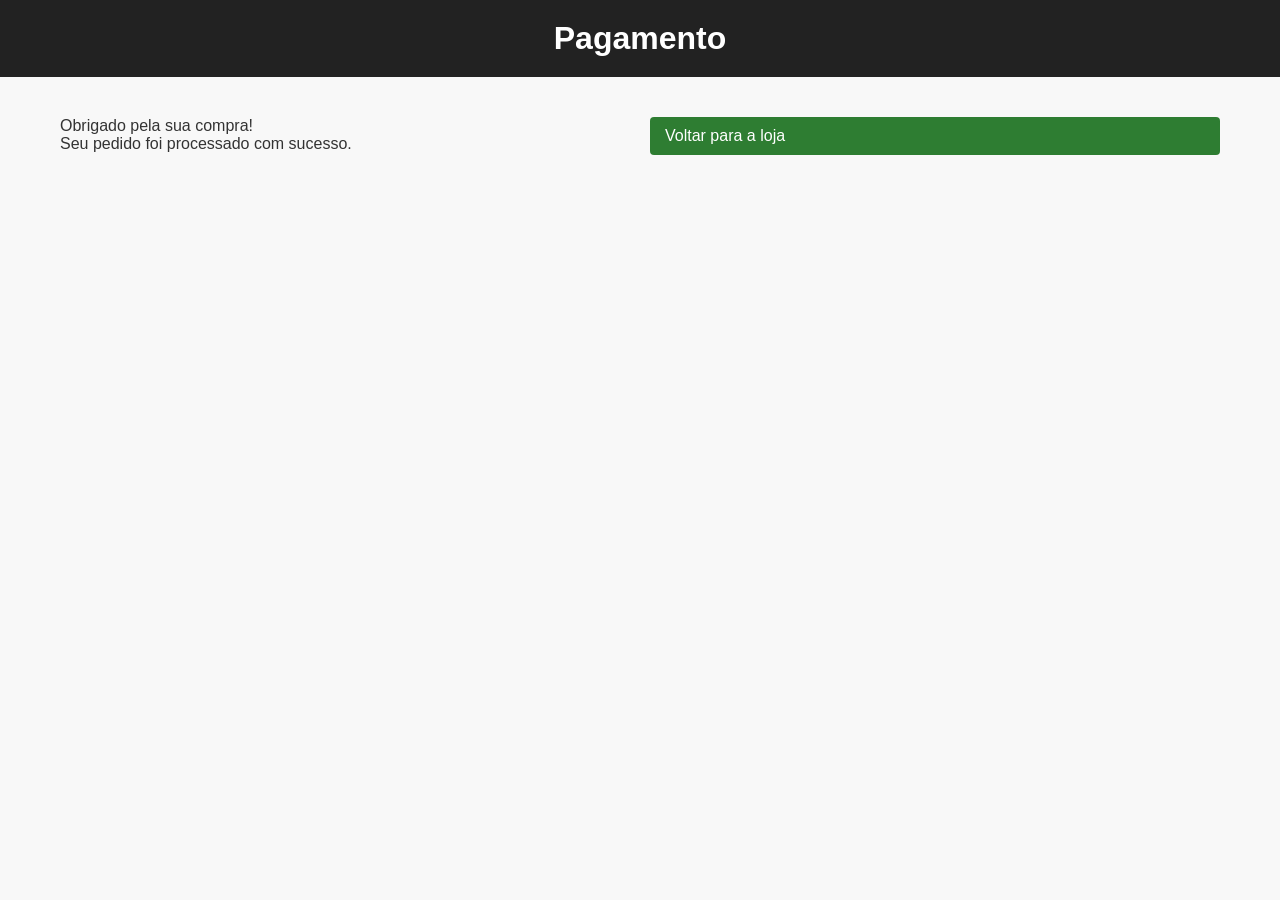
<file: pagamento.html>
<!DOCTYPE html>
<html lang="pt-BR">
<head>
  <meta charset="UTF-8">
  <title>Pagamento</title>
  <link rel="stylesheet" href="carrinho.css">
</head>
<body>

  <header>
    <h1>Pagamento</h1>
  </header>

  <main class="carrinho">
    <p>Obrigado pela sua compra! <br>
    Seu pedido foi processado com sucesso.</p>
    <a href="index.html" class="finalizar">Voltar para a loja</a>
  </main>

</body>
</html>
</file>
<file: carrinho.css>
/* Reset básico */
* {
    margin: 0;
    padding: 0;
    box-sizing: border-box;
  }
  
  /* Estilo do corpo */
  body {
    font-family: Arial, sans-serif;
    background-color: #f8f8f8;
    color: #333;
  }
  
  /* Cabeçalho */
  header {
    background-color: #222;
    color: #fff;
    padding: 20px;
    text-align: center;
  }
  
  /* Container do carrinho */
  .carrinho {
    display: grid;
    grid-template-columns: repeat(auto-fit, minmax(250px, 1fr));
    gap: 20px;
    padding: 20px;
    max-width: 1200px;
    margin: 20px auto;
  }
  
  /* Cada item do carrinho */
  .item {
    background-color: #fff;
    border: 1px solid #ddd;
    border-radius: 8px;
    overflow: hidden;
    box-shadow: 0 2px 5px rgba(0,0,0,0.1);
  }
  
  /* Imagem do produto */
  .item img {
    width: 100%;
    height: 200px;
    object-fit: cover;
    display: block;
  }
  
  /* Detalhes do produto */
  .detalhes {
    padding: 15px;
  }
  
  .detalhes h2 {
    font-size: 18px;
    margin-bottom: 10px;
  }
  
  .detalhes p {
    margin-bottom: 8px;
    font-size: 16px;
  }
  
  /* Seção de total e botão de finalizar */
  .total {
    grid-column: 1 / -1;
    background-color: #fff;
    border-top: 1px solid #ddd;
    padding: 15px;
    display: flex;
    justify-content: space-between;
    align-items: center;
  }
  
  .total strong {
    font-size: 18px;
  }
  
  /* Botão finalizar compra */
  .finalizar {
    background-color: #2e7d32;
    color: #fff;
    text-decoration: none;
    padding: 10px 15px;
    border-radius: 4px;
    transition: background-color 0.3s;
  }
  
  .finalizar:hover {
    background-color: #1b5e20;
  }
  
  /* Formas de Pagamento */
  .formas-pagamento {
    grid-column: 1 / -1;
    background-color: #fff;
    padding: 20px;
    text-align: center;
    border-top: 1px solid #ddd;
  }
  
  .formas-pagamento h3 {
    font-size: 18px;
    margin-bottom: 15px;
  }
  
  .formas-pagamento .bandeiras {
    display: flex;
    justify-content: center;
    gap: 20px;
    flex-wrap: wrap;
  }
  
  .formas-pagamento .bandeiras img {
    width: 50px;
    height: auto;
    object-fit: contain;
  }
  
  /* Responsividade */
  @media (max-width: 768px) {
    .total,
    .formas-pagamento {
      flex-direction: column;
      text-align: center;
    }
  
    .total {
      display: flex;
      gap: 10px;
    }
  }
  
  @media (max-width: 480px) {
    .carrinho {
      grid-template-columns: 1fr;
    }
  }
</file>
